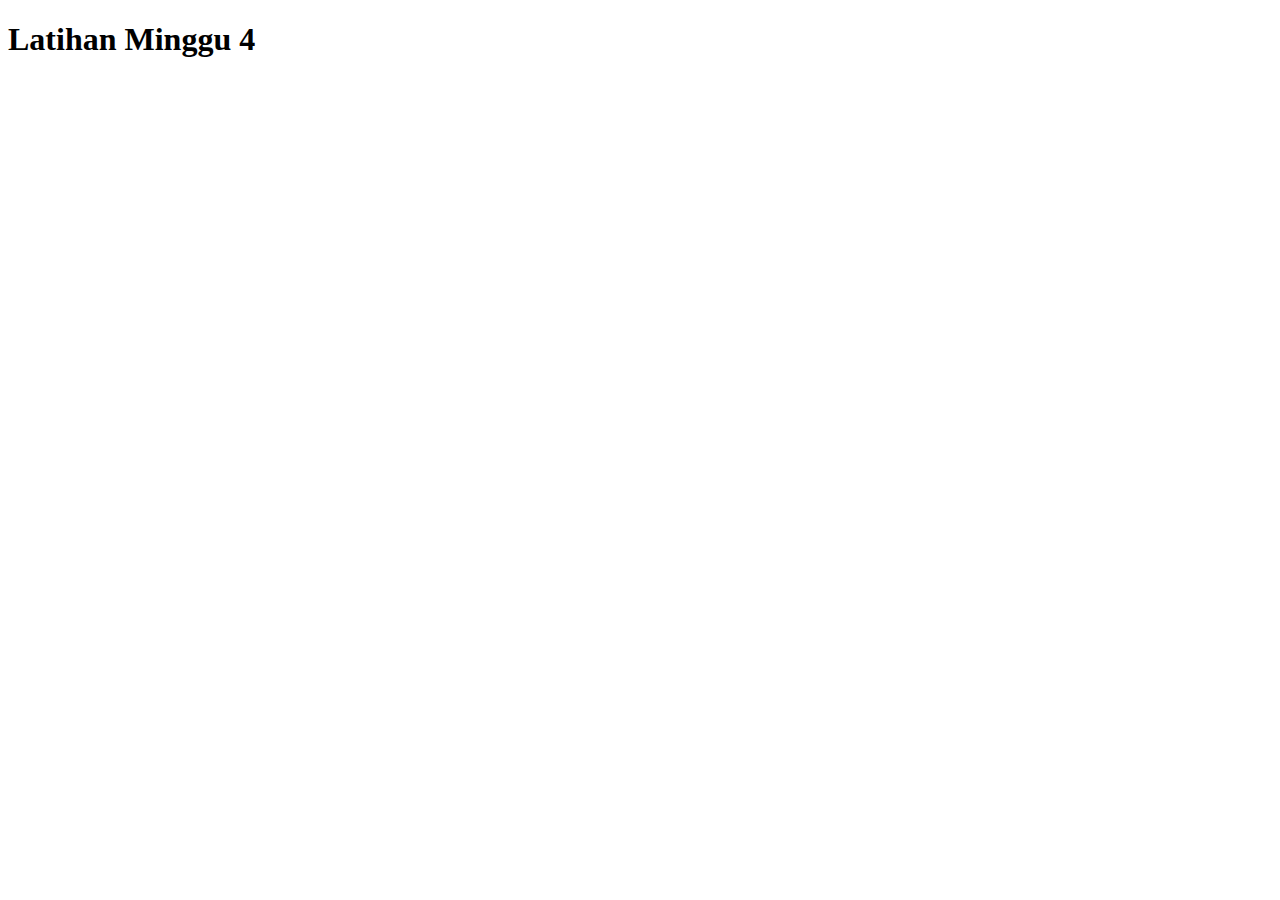
<file: 4/index.html>
<!DOCTYPE html>
<html lang="en">
<head>
	<meta charset="UTF-8">
	<meta name="viewport" content="width=device-width, initial-scale=1.0">
	<title>Tugas Minggu 4</title>
</head>
<body>
	<h1>Latihan Minggu 4</h1>
	<script src="./script.js"></script>
</body>
</html>
</file>
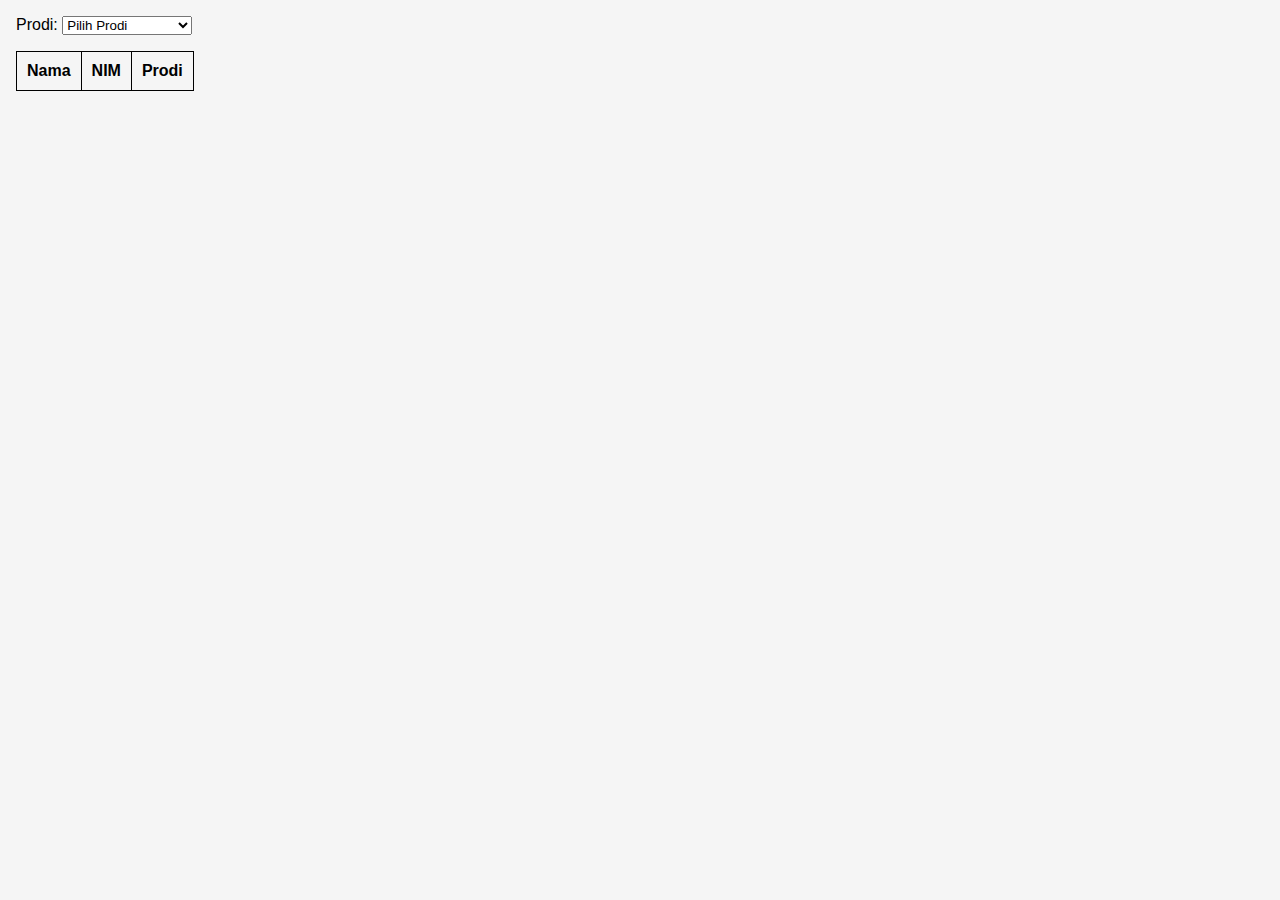
<file: 5/index.html>
<!DOCTYPE html>
<html lang="en">

<head>
   <meta charset="UTF-8">
   <meta http-equiv="X-UA-Compatible" content="IE=edge">
   <meta name="viewport" content="width=device-width, initial-scale=1.0">
   <title>Tugas 5 Praktikum Web</title>
   <style>
      * {
         margin: 0;
         padding: 0;
         box-sizing: border-box;
      }

      html,
      body {
         height: 100%;
      }

      body {
         background-color: #f5f5f5;
         font-family: 'Segoe UI', Tahoma, Geneva, Verdana, sans-serif;
         padding: 1rem;
      }

      table {
         max-width: 60rem;
         margin-top: 1rem;
         border-collapse: collapse;
      }

      thead {
         background-color: #f5f5f5;
      }

      th,
      td {
         padding: 10px;
         text-align: left;
         border: 1px solid black;
      }
   </style>
</head>

<body>
   <label for="drop-down">Prodi:</label>
   <select name="drop-down" id="drop-down">
      <!-- default nul -->
      <option value="null">Pilih Prodi</option>
      <option value="teknik informatika">Teknik Informatika</option>
      <option value="teknik sipil">Teknik Sipil</option>
      <option value="teknik industri">Teknik Industri</option>
   </select>
   <table>
      <thead>
         <th>Nama</th>
         <th>NIM</th>
         <th>Prodi</th>
      </thead>
   </table>

   <script src="sccript.js" type="module"></script>
</body>

</html>
</file>
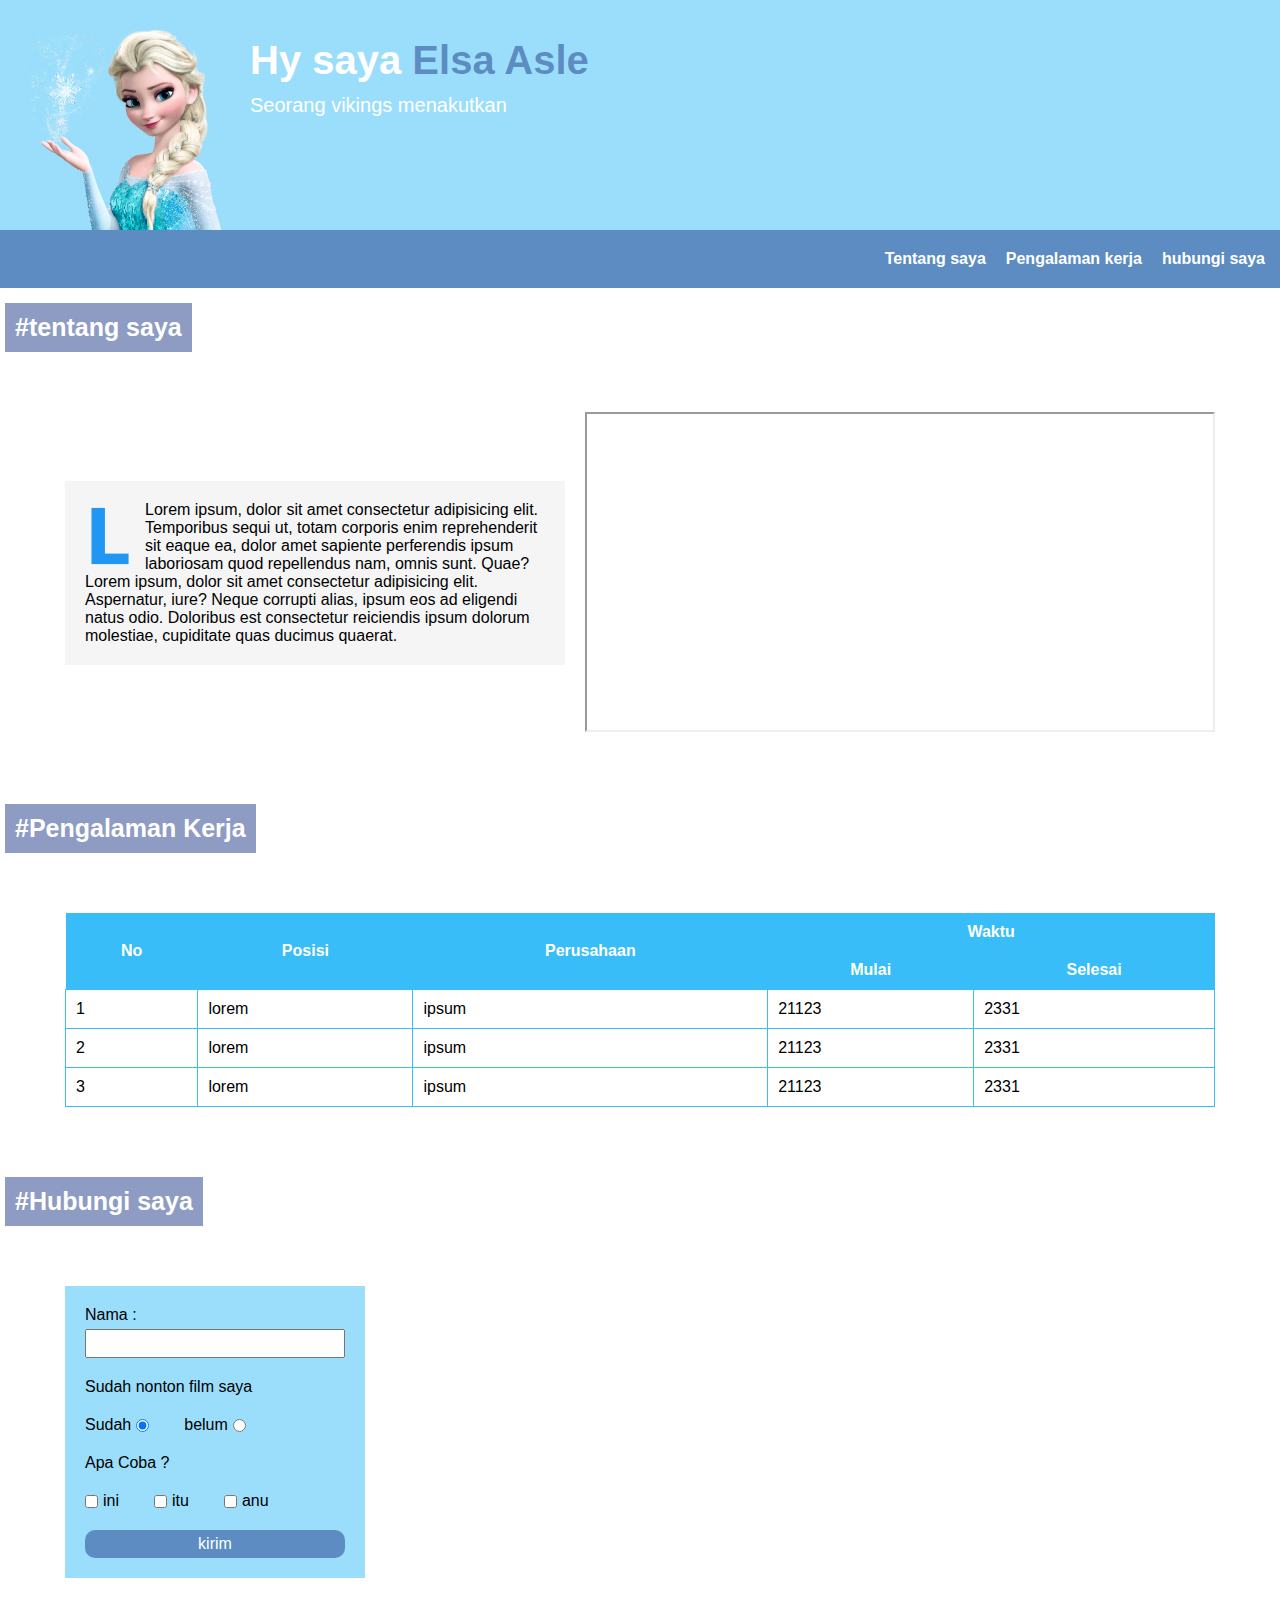
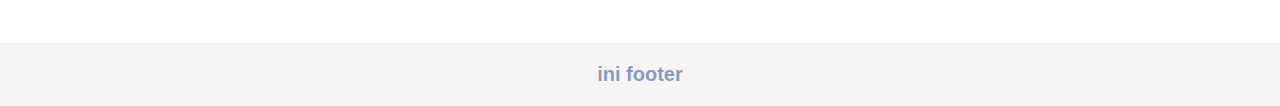
<file: 2/latihan.html>
<!DOCTYPE html>
<html lang="en">

<head>
  <meta charset="UTF-8" />
  <meta name="viewport" content="width=device-width, initial-scale=1.0" />
  <meta http-equiv="X-UA-Compatible" content="ie=edge" />
  <title>Latihan PemWeb 2</title>
  <link rel="stylesheet" href="./styles/style.css">
</head>

<body>
  <header class="header">
    <div class="title-box">
      <img class="title-img" src="./assets/gambar-elsa.png" alt="Gambar orang kabarnya" />
      <div class="description-box">
        <h1 class="description-header">Hy saya <span style="color: rgb(30, 58, 138, .5)">Elsa Asle</span></h1>
        <p class="description-text">Seorang vikings menakutkan</p>
      </div>
    </div>
    <nav class="nav">
      <ul class="nav-list">
        <li><a class="nav-link" href="#tentang">Tentang saya</a></li>
        <li><a class="nav-link" href="#pengalaman">Pengalaman kerja</a></li>
        <li><a class="nav-link" href="#hubungi">hubungi saya</a></li>
      </ul>
    </nav>
  </header>
  <main class="main">
    <section>
      <h2 class="section-title" id="tentang">#tentang saya</h2>
      <div class="container d-flex">
        <div class="tentang-box">
          <div>
            <img src="assets/letter-l.png" alt="gambar l" class="tentang-img">
          </div>
          <p class="tentang-text">
            Lorem ipsum, dolor sit amet consectetur adipisicing elit. Temporibus sequi ut, totam corporis enim
            reprehenderit sit eaque ea, dolor amet sapiente perferendis ipsum laboriosam quod repellendus nam, omnis
            sunt. Quae? Lorem ipsum, dolor sit amet consectetur adipisicing elit. Aspernatur, iure? Neque corrupti
            alias, ipsum eos ad eligendi natus odio. Doloribus est consectetur reiciendis ipsum dolorum molestiae,
            cupiditate quas ducimus quaerat.
          </p>
        </div>
        <div class="tentang-video">
          <iframe src="https://www.youtube.com/embed/tgbNymZ7vqY">
          </iframe>
        </div>
      </div>
    </section>
    <section>
      <h2 class="section-title" id="pengalaman">#Pengalaman Kerja</h2>
      <div class="container">
        <table class="table">
          <tr>
            <th rowspan="2">No</th>
            <th rowspan="2">Posisi</th>
            <th rowspan="2">Perusahaan</th>
            <th colspan="2">Waktu</th>
          </tr>
          <tr>
            <th>Mulai</th>
            <th>Selesai</th>
          </tr>
          <tr>
            <td>1</td>
            <td>lorem</td>
            <td>ipsum</td>
            <td>21123</td>
            <td>2331</td>
          </tr>
          <tr>
            <td>2</td>
            <td>lorem</td>
            <td>ipsum</td>
            <td>21123</td>
            <td>2331</td>
          </tr>
          <tr>
            <td>3</td>
            <td>lorem</td>
            <td>ipsum</td>
            <td>21123</td>
            <td>2331</td>
          </tr>
        </table>
      </div>
    </section>
    <section>
      <h2 class="section-title" id="hubungi">#Hubungi saya</h2>
      <div class="container">
        <form action="#" class="form">
          <div class="d-flex-col">
            <label for="nama">Nama :</label>
            <input type="text" name="nama" id="nama" class="input-text" />
          </div>
          <p>Sudah nonton film saya</p>
          <div class="form-flex">
            <label for="opsi1">Sudah</label>
            <input type="radio" name="opsi" value="sudah" id="opsi1" checked />
            <label for="opsi2" class="ml-s">belum</label>
            <input type="radio" name="opsi" value="belum" id="opsi2" />
          </div>
          <p>Apa Coba ?</p>
          <div class="form-flex">
            <input type="checkbox" id="cbox1" name="cbox1" value="ini" />
            <label for="cbox1" class="mr-s"> ini</label>
            <input type="checkbox" id="cbox2" name="cbox2" value="itu" />
            <label for="cbox2" class="mr-s"> itu</label>
            <input type="checkbox" id="cbox3" name="cbox3" value="anu" />
            <label for="cbox3" class="mr-s"> anu</label>
          </div>
          <button>kirim</button>
        </form>
      </div>
    </section>
  </main>
  <footer class="footer">
    <p>ini footer</p>
  </footer>
</body>

</html>
</file>
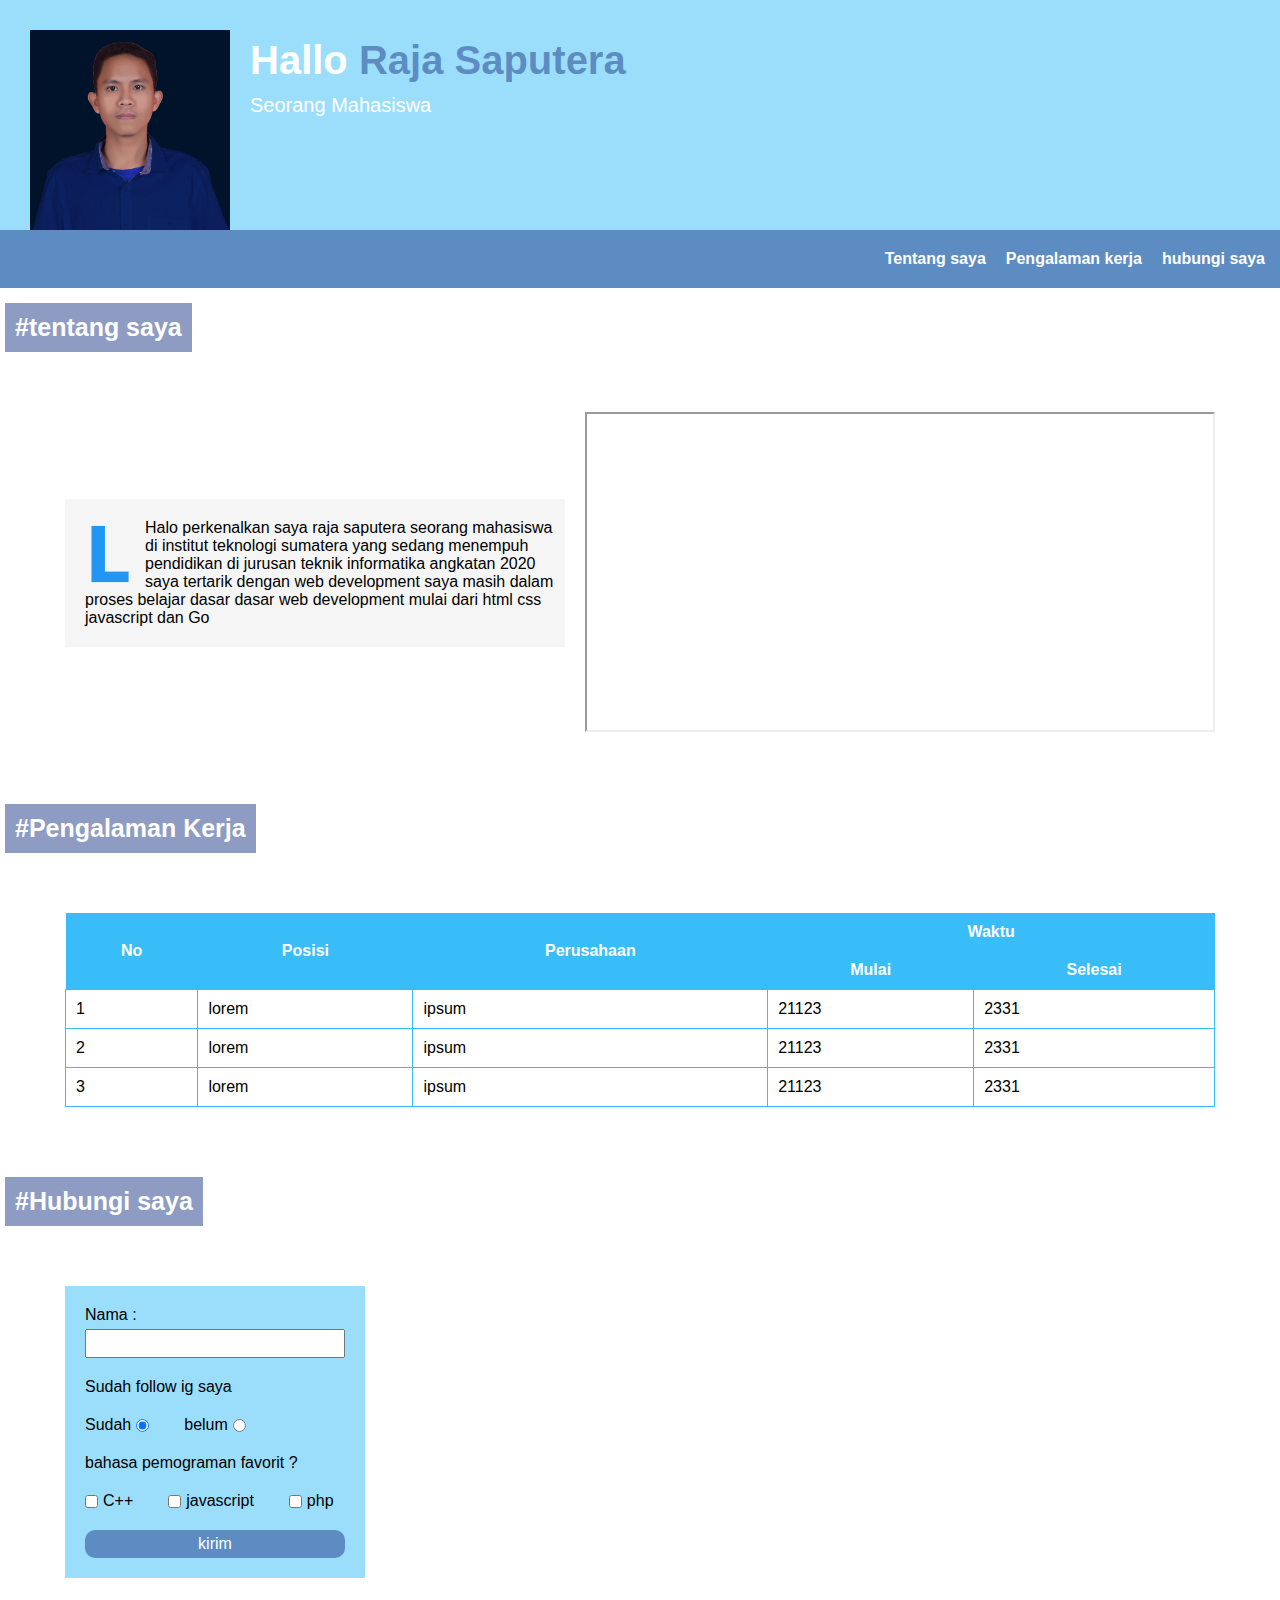
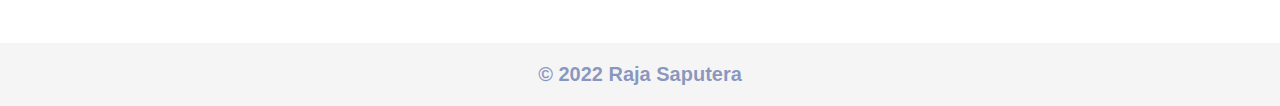
<file: 2/tugas.html>
<!DOCTYPE html>
<html lang="en">

<head>
   <meta charset="UTF-8" />
   <meta name="viewport" content="width=device-width, initial-scale=1.0" />
   <meta http-equiv="X-UA-Compatible" content="ie=edge" />
   <title>Tugas PemWeb 2</title>
   <link rel="stylesheet" href="./styles/style.css">
</head>

<body>
   <header class="header">
      <div class="title-box">
         <img class="title-img" src="./assets/gambar-saya.jpg" alt="Gambar orang kabarnya" />
         <div class="description-box">
            <h1 class="description-header">Hallo <span style="color: rgb(30, 58, 138, .5)">Raja Saputera</span></h1>
            <p class="description-text">Seorang Mahasiswa</p>
         </div>
      </div>
      <nav class="nav">
         <ul class="nav-list">
            <li><a class="nav-link" href="#tentang">Tentang saya</a></li>
            <li><a class="nav-link" href="#pengalaman">Pengalaman kerja</a></li>
            <li><a class="nav-link" href="#hubungi">hubungi saya</a></li>
         </ul>
      </nav>
   </header>
   <main class="main">
      <section>
         <h2 class="section-title" id="tentang">#tentang saya</h2>
         <div class="container d-flex">
            <div class="tentang-box">
               <div>
                  <img src="assets/letter-l.png" alt="gambar l" class="tentang-img">
               </div>
               <p class="tentang-text">
                  Halo perkenalkan saya raja saputera seorang mahasiswa di institut teknologi sumatera yang sedang
                  menempuh pendidikan di jurusan teknik informatika angkatan 2020 saya tertarik dengan web development
                  saya masih dalam proses belajar dasar dasar web development mulai dari html css javascript dan Go
               </p>
            </div>
            <div class="tentang-video">
               <iframe src="https://www.youtube.com/embed/MNeX4EGtR5Y">
               </iframe>
            </div>
         </div>
      </section>
      <section>
         <h2 class="section-title" id="pengalaman">#Pengalaman Kerja</h2>
         <div class="container">
            <table class="table">
               <tr>
                  <th rowspan="2">No</th>
                  <th rowspan="2">Posisi</th>
                  <th rowspan="2">Perusahaan</th>
                  <th colspan="2">Waktu</th>
               </tr>
               <tr>
                  <th>Mulai</th>
                  <th>Selesai</th>
               </tr>
               <tr>
                  <td>1</td>
                  <td>lorem</td>
                  <td>ipsum</td>
                  <td>21123</td>
                  <td>2331</td>
               </tr>
               <tr>
                  <td>2</td>
                  <td>lorem</td>
                  <td>ipsum</td>
                  <td>21123</td>
                  <td>2331</td>
               </tr>
               <tr>
                  <td>3</td>
                  <td>lorem</td>
                  <td>ipsum</td>
                  <td>21123</td>
                  <td>2331</td>
               </tr>
            </table>
         </div>
      </section>
      <section>
         <h2 class="section-title" id="hubungi">#Hubungi saya</h2>
         <div class="container">
            <form action="#" class="form">
               <div class="d-flex-col">
                  <label for="nama">Nama :</label>
                  <input type="text" name="nama" id="nama" class="input-text" />
               </div>
               <p>Sudah follow ig saya</p>
               <div class="form-flex">
                  <label for="opsi1">Sudah</label>
                  <input type="radio" name="opsi" value="sudah" id="opsi1" checked />
                  <label for="opsi2" class="ml-s">belum</label>
                  <input type="radio" name="opsi" value="belum" id="opsi2" />
               </div>
               <p>bahasa pemograman favorit ?</p>
               <div class="form-flex">
                  <input type="checkbox" id="cbox1" name="cbox1" value="C++" />
                  <label for="cbox1" class="mr-s"> C++</label>
                  <input type="checkbox" id="cbox2" name="cbox2" value="javascript" />
                  <label for="cbox2" class="mr-s"> javascript</label>
                  <input type="checkbox" id="cbox3" name="cbox3" value="php" />
                  <label for="cbox3" class="mr-s"> php</label>
               </div>
               <button>kirim</button>
            </form>
         </div>
      </section>
   </main>
   <footer class="footer">
      <p>© 2022 Raja Saputera</p>
   </footer>
</body>

</html>
</file>
<file: 2/styles/style.css>
* {
   padding: 0;
   margin: 0;
   box-sizing: border-box;
}

html {
   font-size: 62.5%;
   scroll-behavior: smooth;
}

body {
   font-family: sans-serif;
}


.header {
   background-color: rgb(56, 189, 248, .5);
}


.title-box {
   display: flex;
   padding: 3rem 3rem 0 3rem;

}

.title-img {
   width: 200px;
   height: 200px;
   object-fit: cover;
   margin-right: 2rem;
}

.description-box {
   color: #fff;
   line-height: 1.5;
}

.description-header {
   font-size: 4rem;
}

.description-text {
   font-size: 2rem;
}

.nav {
   background-color: rgb(30, 58, 138, .5);
   padding: .5rem;
}

.nav-list {
   display: flex;
   gap: 2rem;
   justify-content: flex-end;
   list-style: none;
   color: white;
   margin-right: 1rem;
}

.nav-link {
   text-decoration: none;
   color: white;
   font-size: 1.6rem;
   display: block;
   padding: 1.5rem 0;
   font-weight: bold;
   cursor: pointer;
}

.nav-link:hover {
   color: #ccc;
}

.section-title {
   display: inline-block;
   background-color: rgb(30, 58, 138, .5);
   padding: 1rem;
   margin-top: 1rem;
   font-size: 2.5rem;
   color: #fff;
   font-weight: bold;
}

.main {
   padding: .5rem;
}

.tentang-box {
   background-color: rgba(204, 204, 204, 0.2);
   align-self: flex-start;
   padding: 2rem 1rem;
   max-width: 50rem;
   align-self: center;
}

.container {
   margin: 0 auto;
   padding: 6rem;
}

.d-flex {
   display: flex;
   gap: 2rem;
}

.tentang-img {
   float: left;
   width: 70px;
   height: 70px;
   object-fit: cover;
}

.tentang-text {
   margin-left: 1rem;
   font-size: 1.6rem;
}

.tentang-video {
   width: 100%;
   height: 100%;
}

.tentang-video iframe {
   width: 100%;
   min-height: 25vw;
   object-fit: cover;
}

.table {
   width: 100%;
   border-collapse: collapse;
}

.table th {
   background-color: #38bdf8;
   color: #fff;
   padding: 1rem;
   font-size: 1.6rem;
}

.table td {
   padding: 1rem;
   font-size: 1.6rem;
   border: 1px solid #38bdf8;
}

.form {
   display: flex;
   flex-direction: column;
   background-color: rgb(56, 189, 248, .5);
   max-width: 30rem;
   gap: 2rem;
   padding: 2rem;
   font-size: 1.6rem;
}

.form-flex {
   display: flex;
   align-items: center;
   gap: .5rem;
}

.input-text {
   padding: .5rem;
}

.ml-s {
   margin-left: 3rem;
}

.mr-s {
   margin-right: 3rem;
}

.d-flex-col {
   display: flex;
   flex-direction: column;
   gap: .5rem;
}

.form button {
   padding: .5rem;
   font-size: 1.6rem;
   background-color: rgb(30, 58, 138, .5);
   color: #fff;
   border: none;
   cursor: pointer;
   border-radius: 10px;
}

.footer {
   background-color: rgba(204, 204, 204, 0.2);
   padding: 2rem;
   color: rgb(30, 58, 138, .5);
   text-align: center;
   font-size: 2rem;
   font-weight: bold;
}
</file>
